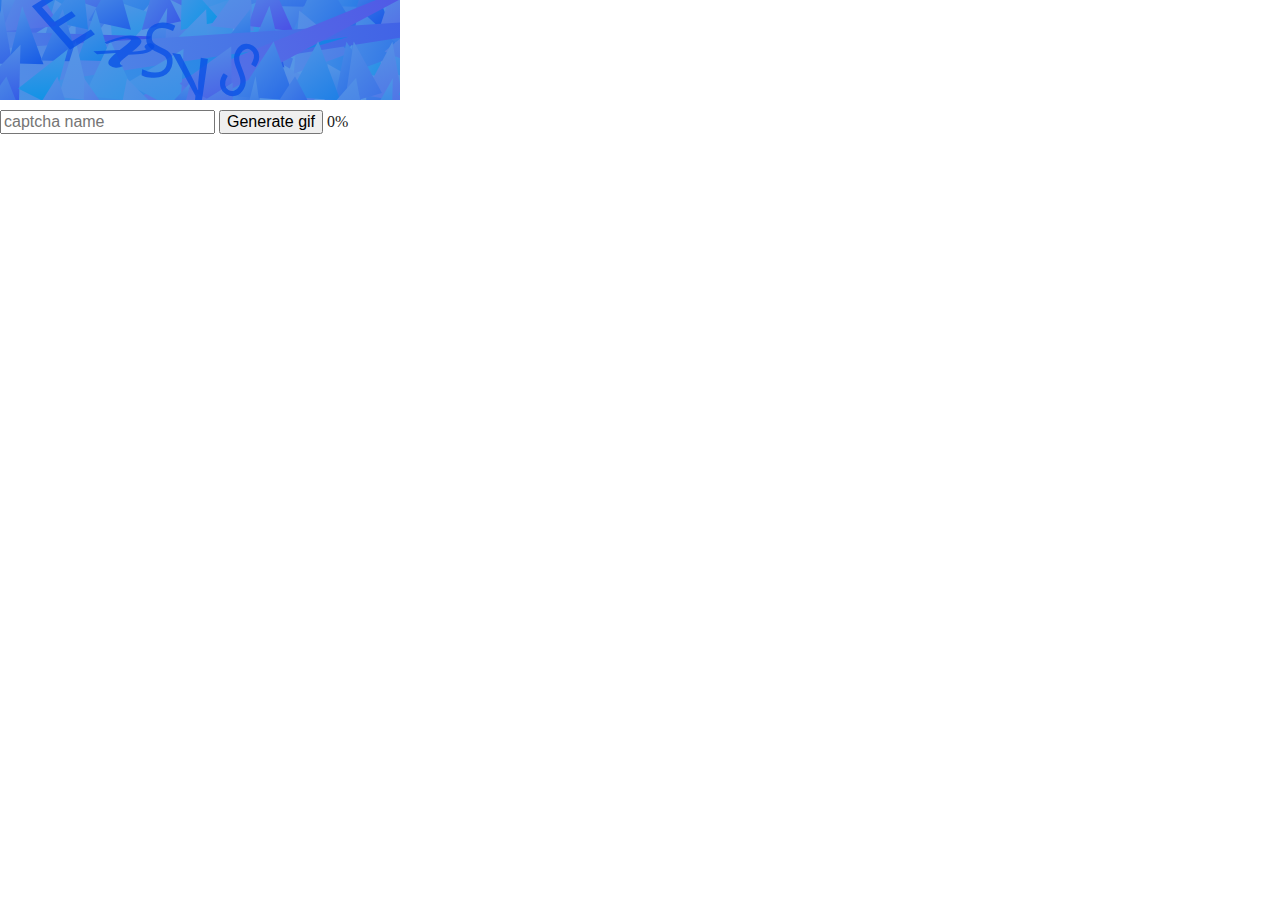
<file: index.html>
<!doctype html>
<html class="no-js" lang="">
    <head>
        <meta charset="utf-8">
        <meta http-equiv="x-ua-compatible" content="ie=edge">
        <title></title>
        <meta name="description" content="">
        <meta name="viewport" content="width=device-width, initial-scale=1">

        <link rel="manifest" href="site.webmanifest">
        <link rel="apple-touch-icon" href="icon.png">
        <!-- Place favicon.ico in the root directory -->

        <link rel="stylesheet" href="css/normalize.css">
        <link rel="stylesheet" href="css/main.css">
        <link rel="stylesheet" href="css/keyboard.css">

        <link href="https://fonts.googleapis.com/css?family=Abril+Fatface|Anton|Barlow|Barlow+Condensed|Barlow+Semi+Condensed|Fjalla+One|Indie+Flower|Lobster|Lora|Open+Sans|Open+Sans+Condensed:300|Oswald|PT+Sans+Narrow|Playfair+Display|Poppins|Roboto|Roboto+Condensed|Rozha+One|Slabo+27px|Spirax" rel="stylesheet">

        <script type="text/javascript" src="js/LZWEncoder.js"></script>
        <script type="text/javascript" src="js/NeuQuant.js"></script>
        <script type="text/javascript" src="js/GIFEncoder.js"></script>
        <script type="text/javascript" src="js/b64.js"></script>
        <script type="text/javascript" src="js/paper-full.min.js"></script>
        <script type="text/paperscript" canvas="canvas" src="js/main.js"></script>
    </head>
    <body>
        <!--[if lte IE 9]>
            <p class="browserupgrade">You are using an <strong>outdated</strong> browser. Please <a href="https://browsehappy.com/">upgrade your browser</a> to improve your experience and security.</p>
        <![endif]-->

        <!-- Add your site or application content here -->
        <div width="400">
            <canvas id="canvas" width="400" height="100"></canvas><br>
            <!-- <input id="input" type="text" placeholder="write symbols on virtual keyboard..." /> -->
            <input id="name" type="text" placeholder="captcha name" />
            <button id="generate">Generate gif</button>
            <span id="progress">0%</span>
        </div>
        <!-- <div id="keyboard"></div> -->

        <script src="js/vendor/modernizr-3.5.0.min.js"></script>
        <script src="https://code.jquery.com/jquery-3.2.1.min.js" integrity="sha256-hwg4gsxgFZhOsEEamdOYGBf13FyQuiTwlAQgxVSNgt4=" crossorigin="anonymous"></script>
        <script>window.jQuery || document.write('<script src="js/vendor/jquery-3.2.1.min.js"><\/script>')</script>
        <script src="js/plugins.js"></script>
        <!-- Google Analytics: change UA-XXXXX-Y to be your site's ID. -->
        <script>
            window.ga=function(){ga.q.push(arguments)};ga.q=[];ga.l=+new Date;
            ga('create','UA-XXXXX-Y','auto');ga('send','pageview')
        </script>
        <script src="https://www.google-analytics.com/analytics.js" async defer></script>
    </body>
</html>
</file>
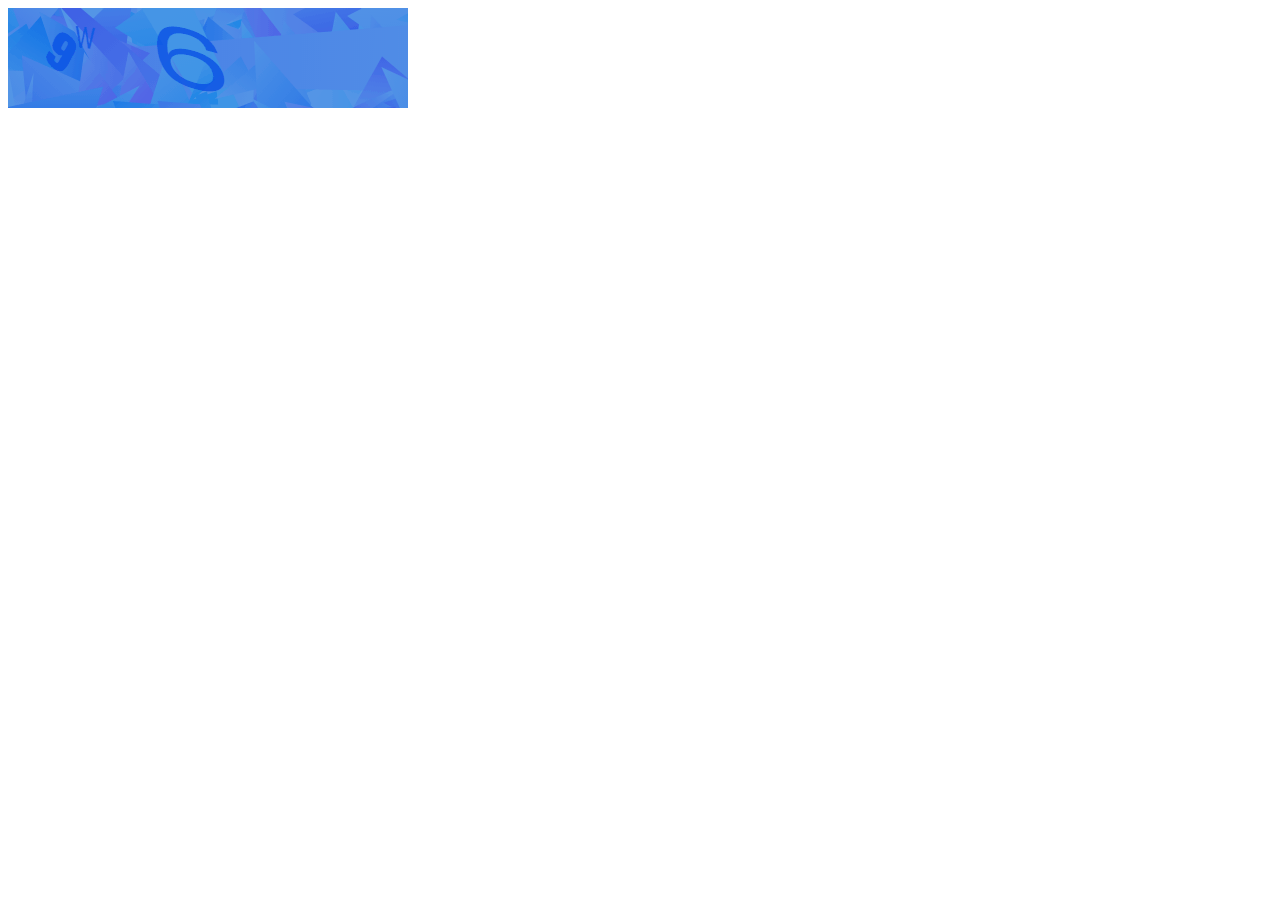
<file: captcha.html>
<!DOCTYPE html>
<html lang="en" xmlns:rel="http://www.w3.org/1999/xhtml">
<head>
    <meta charset="UTF-8">
    <title>Captcha</title>
    <script src="https://code.jquery.com/jquery-3.2.1.min.js" integrity="sha256-hwg4gsxgFZhOsEEamdOYGBf13FyQuiTwlAQgxVSNgt4=" crossorigin="anonymous"></script>
    <script type="text/javascript" src="js/libgif.js"></script>
    <script type="text/javascript" src="js/captcha.js"></script>
</head>
<body>
<img id="captcha" src="img/textstring.gif" rel:animated_src="img/textstring.gif"/>
</body>
</html>
</file>
<file: css/main.css>
/*! HTML5 Boilerplate v6.0.1 | MIT License | https://html5boilerplate.com/ */

/*
 * What follows is the result of much research on cross-browser styling.
 * Credit left inline and big thanks to Nicolas Gallagher, Jonathan Neal,
 * Kroc Camen, and the H5BP dev community and team.
 */

/* ==========================================================================
   Base styles: opinionated defaults
   ========================================================================== */

html {
    color: #222;
    font-size: 1em;
    line-height: 1.4;
}

/*
 * Remove text-shadow in selection highlight:
 * https://twitter.com/miketaylr/status/12228805301
 *
 * Vendor-prefixed and regular ::selection selectors cannot be combined:
 * https://stackoverflow.com/a/16982510/7133471
 *
 * Customize the background color to match your design.
 */

::-moz-selection {
    background: #b3d4fc;
    text-shadow: none;
}

::selection {
    background: #b3d4fc;
    text-shadow: none;
}

/*
 * A better looking default horizontal rule
 */

hr {
    display: block;
    height: 1px;
    border: 0;
    border-top: 1px solid #ccc;
    margin: 1em 0;
    padding: 0;
}

/*
 * Remove the gap between audio, canvas, iframes,
 * images, videos and the bottom of their containers:
 * https://github.com/h5bp/html5-boilerplate/issues/440
 */

audio,
canvas,
iframe,
img,
svg,
video {
    vertical-align: middle;
}

/*
 * Remove default fieldset styles.
 */

fieldset {
    border: 0;
    margin: 0;
    padding: 0;
}

/*
 * Allow only vertical resizing of textareas.
 */

textarea {
    resize: vertical;
}

/* ==========================================================================
   Browser Upgrade Prompt
   ========================================================================== */

.browserupgrade {
    margin: 0.2em 0;
    background: #ccc;
    color: #000;
    padding: 0.2em 0;
}

/* ==========================================================================
   Author's custom styles
   ========================================================================== */

















/* ==========================================================================
   Helper classes
   ========================================================================== */

/*
 * Hide visually and from screen readers
 */

.hidden {
    display: none !important;
}

/*
 * Hide only visually, but have it available for screen readers:
 * https://snook.ca/archives/html_and_css/hiding-content-for-accessibility
 *
 * 1. For long content, line feeds are not interpreted as spaces and small width
 *    causes content to wrap 1 word per line:
 *    https://medium.com/@jessebeach/beware-smushed-off-screen-accessible-text-5952a4c2cbfe
 */

.visuallyhidden {
    border: 0;
    clip: rect(0 0 0 0);
    -webkit-clip-path: inset(50%);
    clip-path: inset(50%);
    height: 1px;
    margin: -1px;
    overflow: hidden;
    padding: 0;
    position: absolute;
    width: 1px;
    white-space: nowrap; /* 1 */
}

/*
 * Extends the .visuallyhidden class to allow the element
 * to be focusable when navigated to via the keyboard:
 * https://www.drupal.org/node/897638
 */

.visuallyhidden.focusable:active,
.visuallyhidden.focusable:focus {
    clip: auto;
    -webkit-clip-path: none;
    clip-path: none;
    height: auto;
    margin: 0;
    overflow: visible;
    position: static;
    width: auto;
    white-space: inherit;
}

/*
 * Hide visually and from screen readers, but maintain layout
 */

.invisible {
    visibility: hidden;
}

/*
 * Clearfix: contain floats
 *
 * For modern browsers
 * 1. The space content is one way to avoid an Opera bug when the
 *    `contenteditable` attribute is included anywhere else in the document.
 *    Otherwise it causes space to appear at the top and bottom of elements
 *    that receive the `clearfix` class.
 * 2. The use of `table` rather than `block` is only necessary if using
 *    `:before` to contain the top-margins of child elements.
 */

.clearfix:before,
.clearfix:after {
    content: " "; /* 1 */
    display: table; /* 2 */
}

.clearfix:after {
    clear: both;
}

/* ==========================================================================
   EXAMPLE Media Queries for Responsive Design.
   These examples override the primary ('mobile first') styles.
   Modify as content requires.
   ========================================================================== */

@media only screen and (min-width: 35em) {
    /* Style adjustments for viewports that meet the condition */
}

@media print,
       (-webkit-min-device-pixel-ratio: 1.25),
       (min-resolution: 1.25dppx),
       (min-resolution: 120dpi) {
    /* Style adjustments for high resolution devices */
}

/* ==========================================================================
   Print styles.
   Inlined to avoid the additional HTTP request:
   http://www.phpied.com/delay-loading-your-print-css/
   ========================================================================== */

@media print {
    *,
    *:before,
    *:after {
        background: transparent !important;
        color: #000 !important; /* Black prints faster:
                                   http://www.sanbeiji.com/archives/953 */
        box-shadow: none !important;
        text-shadow: none !important;
    }

    a,
    a:visited {
        text-decoration: underline;
    }

    a[href]:after {
        content: " (" attr(href) ")";
    }

    abbr[title]:after {
        content: " (" attr(title) ")";
    }

    /*
     * Don't show links that are fragment identifiers,
     * or use the `javascript:` pseudo protocol
     */

    a[href^="#"]:after,
    a[href^="javascript:"]:after {
        content: "";
    }

    pre {
        white-space: pre-wrap !important;
    }
    pre,
    blockquote {
        border: 1px solid #999;
        page-break-inside: avoid;
    }

    /*
     * Printing Tables:
     * http://css-discuss.incutio.com/wiki/Printing_Tables
     */

    thead {
        display: table-header-group;
    }

    tr,
    img {
        page-break-inside: avoid;
    }

    p,
    h2,
    h3 {
        orphans: 3;
        widows: 3;
    }

    h2,
    h3 {
        page-break-after: avoid;
    }
}
</file>
<file: css/keyboard.css>
.character{
    display: inline-block;
    margin: 2px;
    border: 1px solid;
    min-width: 25px;
    text-align: center;

    -webkit-user-select: none;
    -moz-user-select: none;
    -ms-user-select: none;
    user-select: none;
}

.character:hover {
    background-color: #cccccc;
    cursor: pointer;
}

#input {
    margin-left: 9px;
    padding: 2px;
    width: 320px;
}

#keyboard{
    margin-top: 10px;
    width: 400px;
    text-align: center;
}

canvas{
    margin-bottom: 10px;
}
</file>
